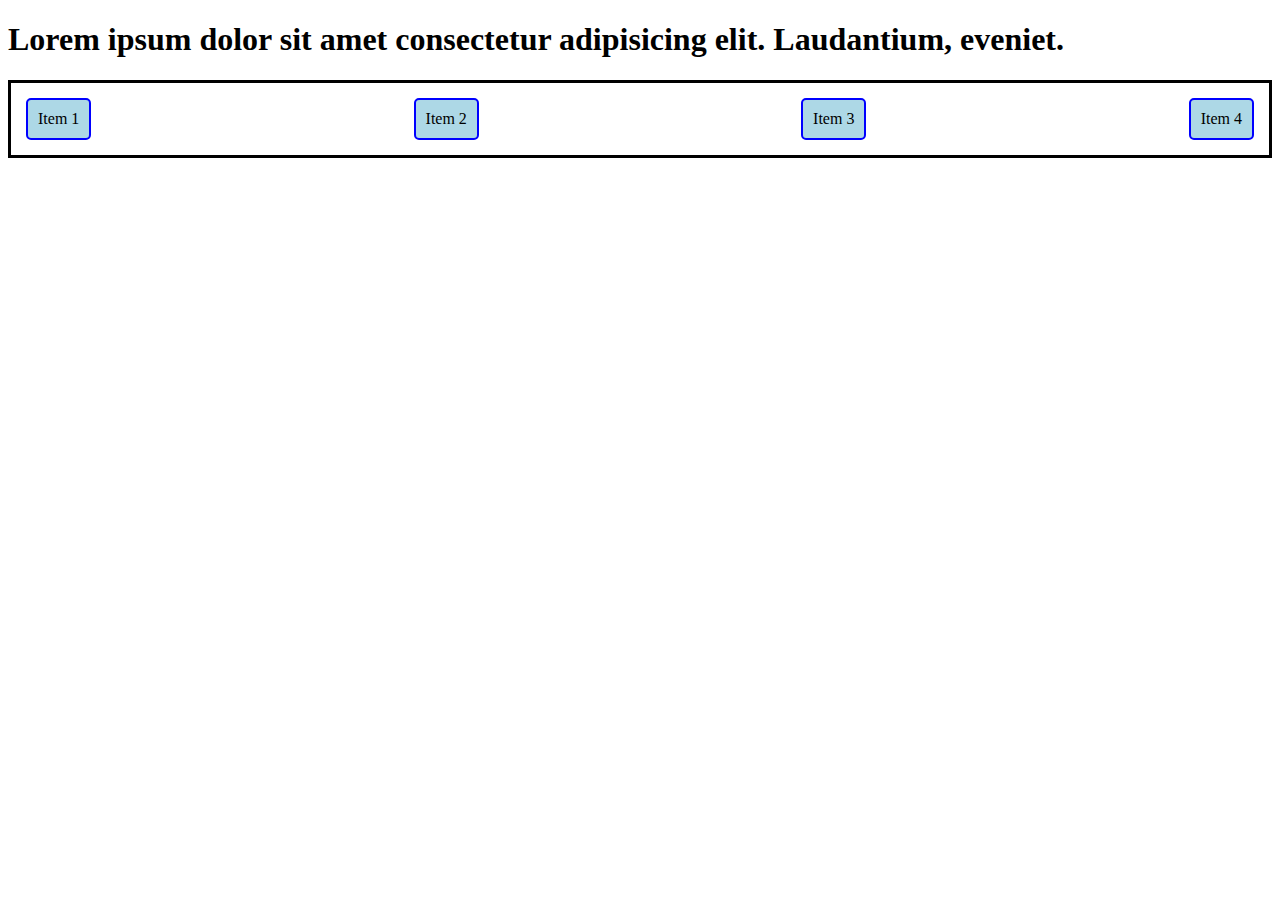
<file: aula5/index.html>
<!DOCTYPE html>
<html lang="pt-br">
    <head>
        <meta charset="UTF-8">
        <meta name="viewport" content="width=device-width, initial-scale=1.0">
        <link rel="stylesheet" href="styles/styles.css">
        <title>Aba superior</title>
    </head>
    <body>
        <h1>Lorem ipsum dolor sit amet consectetur adipisicing elit. Laudantium, eveniet. </h1>

        <div class="flex-container">
            <div class="flex-item">Item 1 </div>
            <div class="flex-item">Item 2 </div>
            <div class="flex-item">Item 3 </div>
            <div class="flex-item">Item 4 </div>
        </div>

    </body>
</html>
</file>
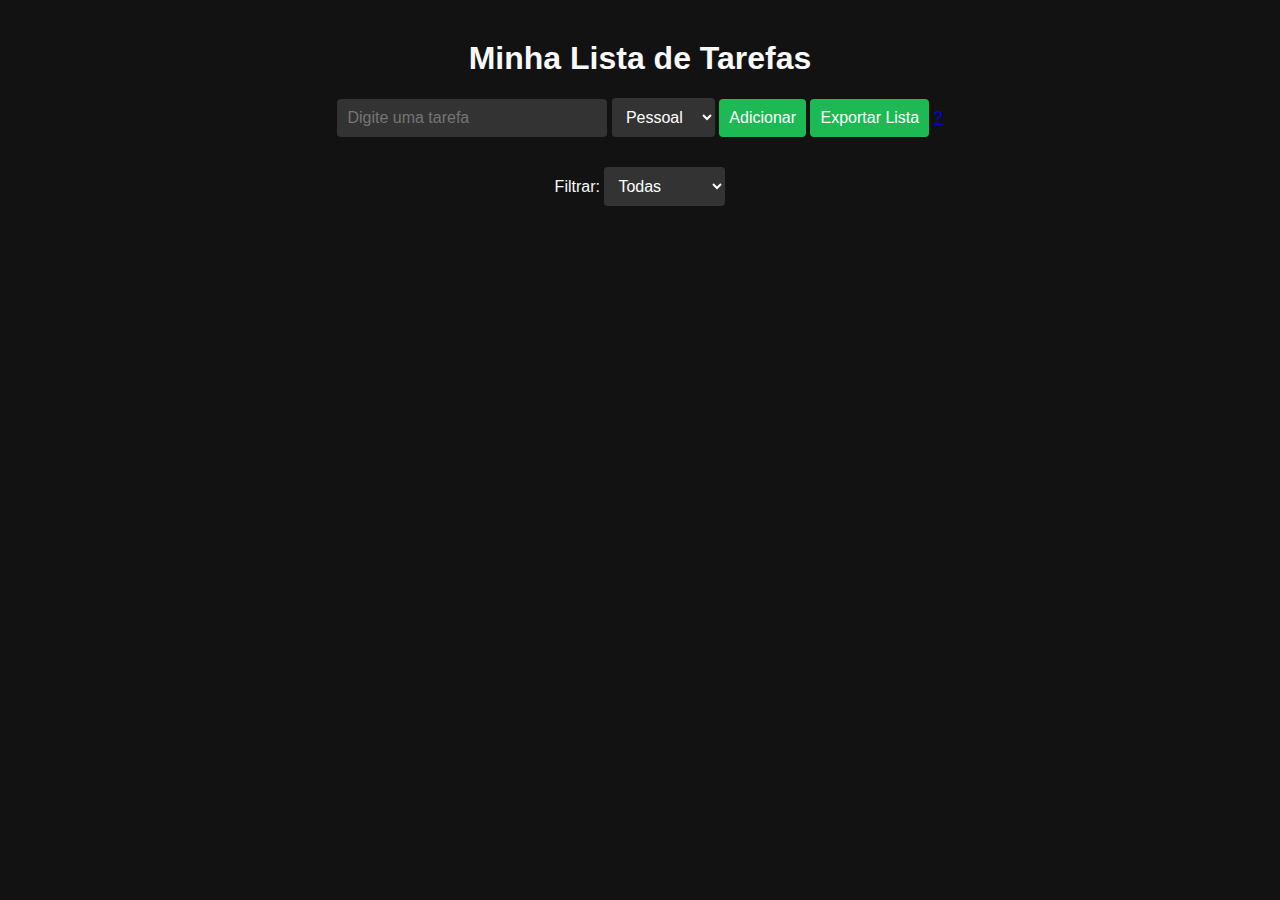
<file: to-do-list/index.html>
<!DOCTYPE html>
<html lang="pt-br">
    <head>
        <meta charset="UTF-8">
        <title>Lista de Tarefas</title>
        <link rel="stylesheet" href="css/style.css">
        <link rel="icon" href="https://cdn-icons-png.flaticon.com/512/709/709496.png">
        
        <audio id="som-adicionar" src="https://actions.google.com/sounds/v1/cartoon/clang_and_wobble.ogg" preload="auto"></audio>
        <audio id="som-remover" src="https://actions.google.com/sounds/v1/cartoon/wood_plank_flicks.ogg" preload="auto"></audio>

        <link rel="manifest" href="manifest.json">
        <meta name="theme-color" content="#1db954">

      </head>
      
<body>
    <h1>Minha Lista de Tarefas</h1>
    <!-- <button onclick="mudarTema()">Alterar Tema</button> -->

    <div style="margin-bottom: 30px;">
      <input type="text" id="inputTarefa" placeholder="Digite uma tarefa">
      <select id="categoriaTarefa">
        <option value="Pessoal">Pessoal</option>
        <option value="Trabalho">Trabalho</option>
        <option value="Estudo">Estudo</option>
        <option value="Outro">Outro</option>
      </select>
      <button onclick="adicionarTarefa()">Adicionar</button>
      <button onclick="exportarLista()">Exportar Lista</button>
      <a href="./docs/EscopoProjetoWeb.docx" download="ProjetoWeb.docx">?</a>
    </div>
    
    <div style="margin-bottom: 20px;">
      
      <label>Filtrar: </label>
      <select id="filtro" onchange="filtrarTarefas()">
        <option value="todas">Todas</option>
        <option value="concluidas">Concluídas</option>
        <option value="pendentes">Pendentes</option>
      </select>
    </div>
    
    <ul id="listaTarefas"></ul>

  <script src="script.js"></script>
  
</body>
</html>
</file>
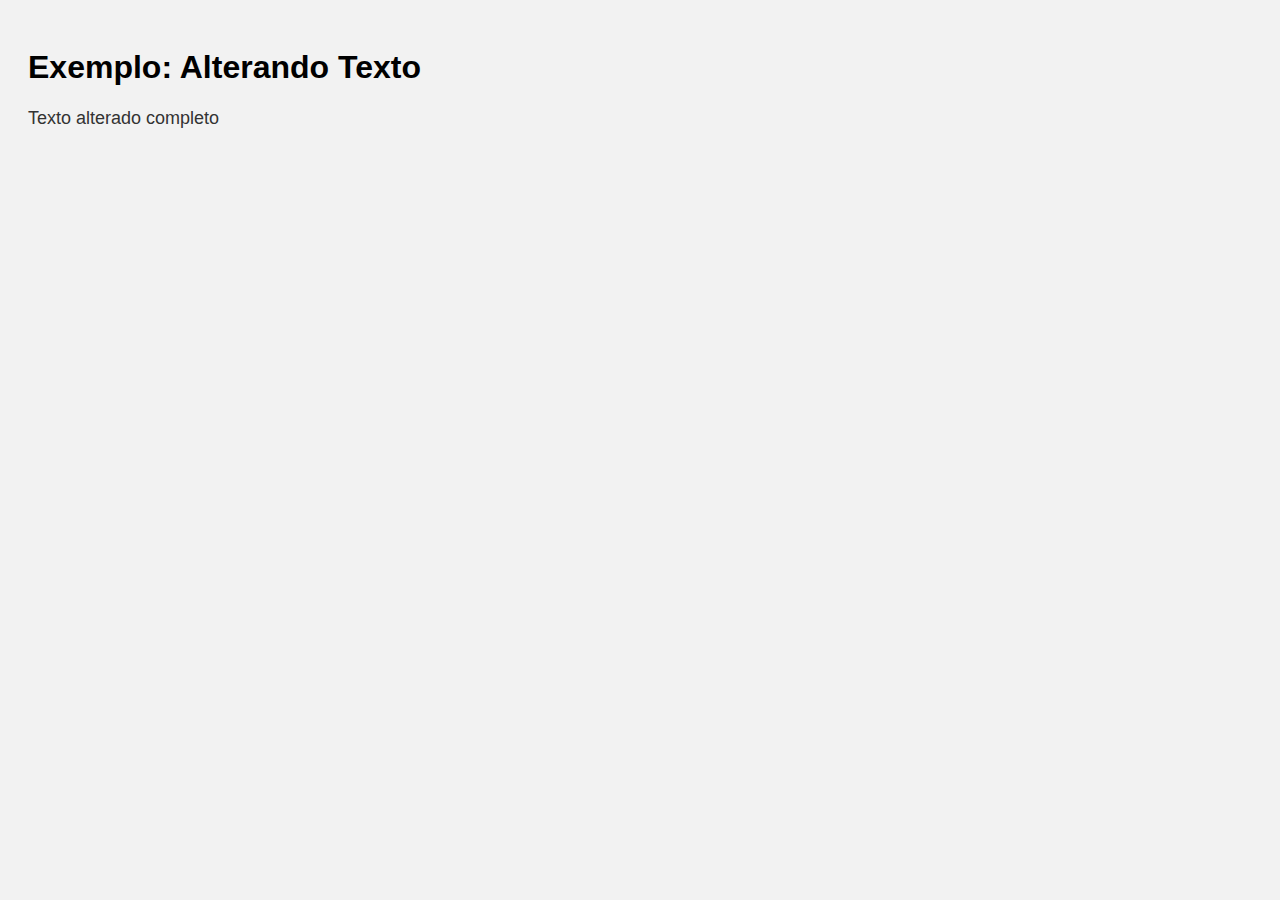
<file: aula6/aula6.html>
<!DOCTYPE html>
<html lang="en">
<head>
    <meta charset="UTF-8">
    <meta name="viewport" content="width=device-width, initial-scale=1.0">
    <title>Alterar Texto com Variavel</title>
    <link rel="stylesheet" href="styles.css" >
</head>
<body>
    <h1> Exemplo: Alterando Texto</h1>
    <p id="meuParagrafo"> </p>
    <script src="aula6.js"> </script>
</body>
</html>
</file>
<file: aula5/styles/styles.css>
.flex-container{
    display: flex;
    border: 3px solid black;
    padding: 10px ;
    justify-content: space-between;
    align-items: center;
}

.flex-item{
    padding: 10px;
    background-color: lightblue;
    margin: 5px;
    border: 2px solid blue;
    border-radius: 5px;
}
</file>
<file: to-do-list/css/style.css>
body {
  font-family: Arial, sans-serif;
  text-align: center;
  margin-top: 40px;
  background-color: #121212;
  color: #f9f9f9;
}

input, button {
  padding: 10px;
  font-size: 16px;
  border: none;
  border-radius: 4px;
}

input {
  width: 250px;
  background-color: #333;
  color: white;
}

button {
  background-color: #1db954;
  color: white;
  cursor: pointer;
}

button:hover {
  background-color: #1ed760;
}

ul {
  padding: 0;
  margin-top: 30px;
}

li {
  list-style: none;
  padding: 10px;
  margin: 5px auto;
  width: 300px;
  background-color: #2a2a2a;
  cursor: pointer;
  border-radius: 4px;
}

li.concluida {
  text-decoration: line-through;
  color: gray;
}

select {
  padding: 10px;
  font-size: 16px;
  border: none;
  border-radius: 4px;
  background-color: #333;
  color: white;
}

small {
  display: block;
  font-size: 12px;
  color: #bbb;
}

li {
  transition: all 0.3s ease;
}

li:hover {
  background-color: #3a3a3a;
  transform: scale(1.02);
}

li.removendo {
  opacity: 0;
  transform: translateX(100px);
}
</file>
<file: aula6/styles.css>
body {
    font-family: Arial,  sans-serif;
    padding: 20px;
    background-color: #f2f2f2;
}

#meuParagrafo {
    color: #333;
    font-size: 18px;
    margin-bottom:10px;
}
</file>
